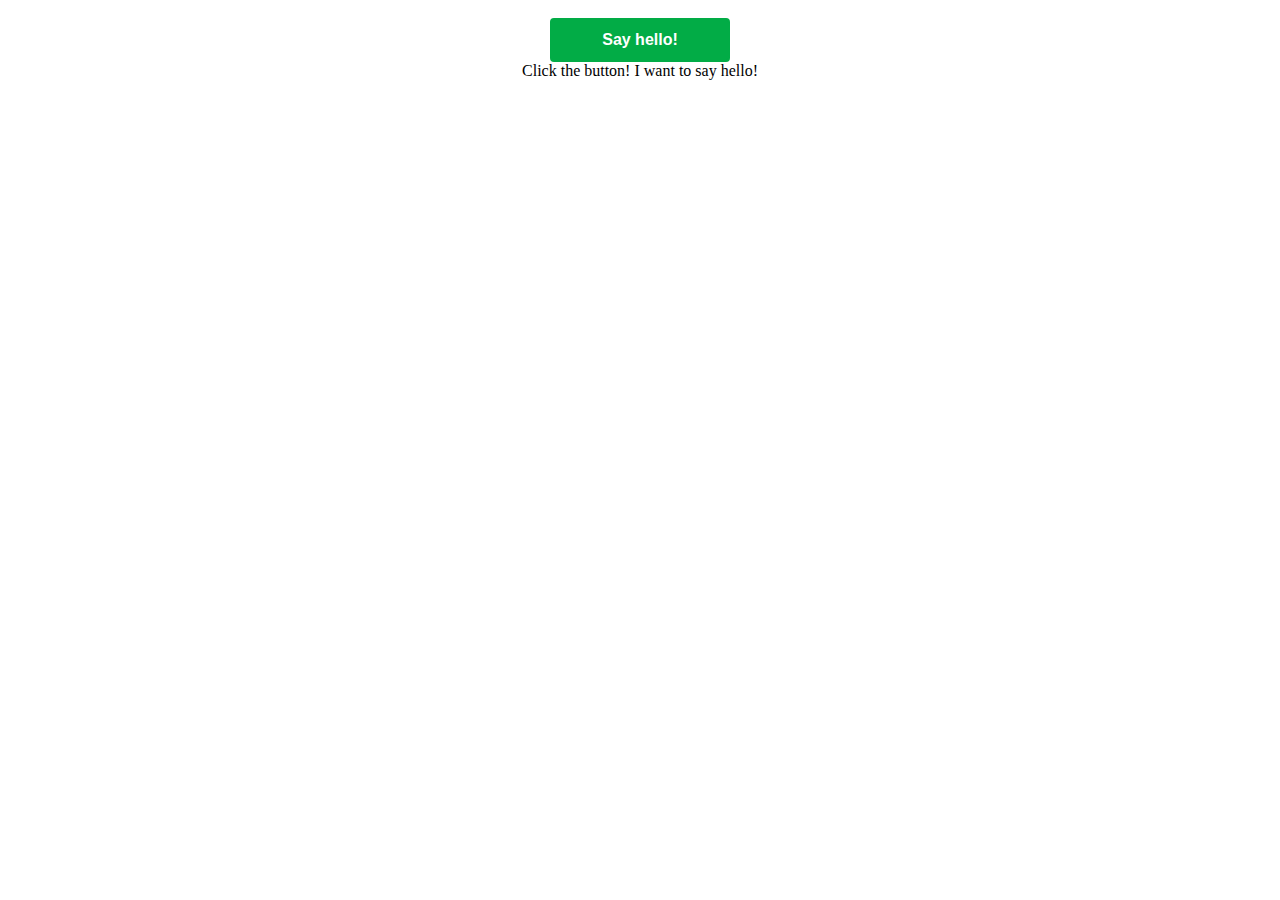
<file: Button js/index.html>
<!DOCTYPE html>
   <html>
    <head>
        <link rel="stylesheet" type="text/css" href="style.css"> 
        
    </head>
    <body>
       
        <div>
	<button id="greeter-button">Say hello!</button>
</div>

<div id="greeter-output"></div>
   <script src="button.js"></script>
    </body>
</html>
</file>
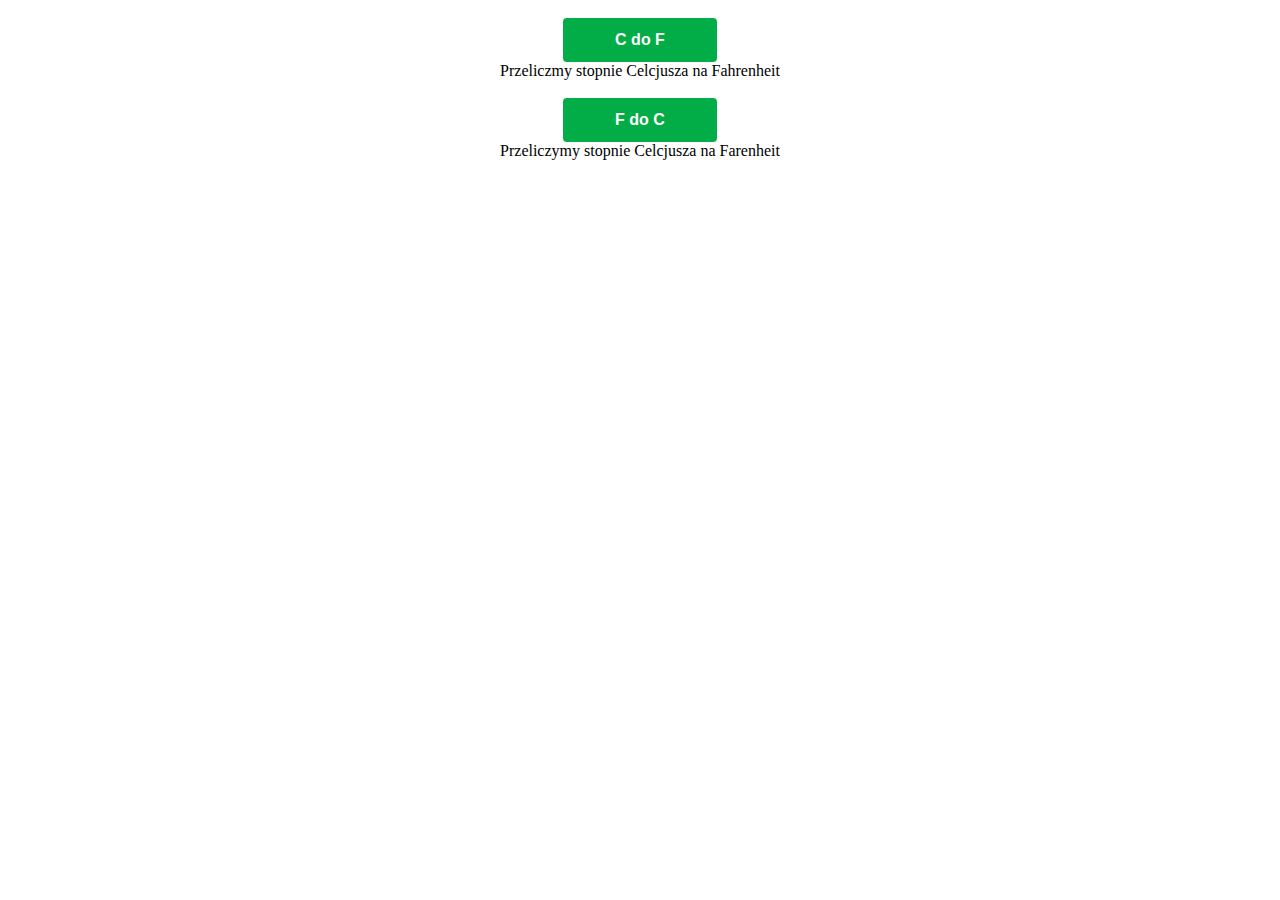
<file: Temp converter/PrzelicznikC to F.html>
<!DOCTYPEhtml>
   <html>
    <head>
       <title>Przyciski do przeliczania jednostek temperatury</title>
        <link rel="stylesheet" type="text/css" href="style.css"> 
        
    </head>
    <body>
        <div>
	        <button id="c-f-button">C do F</button>
        </div>
        <div id="C"></div>
        <div>
	    <button id="f-c-button">F     do C</button>
        </div>
        <div id="F"></div>

   <script src="temp.js"></script>
    </body>
</html>
</file>
<file: Button js/style.css>
body {
	padding: 10px;
	text-align: center;
}

button {
	display: inline-block;
    padding: 11px 50px;
    max-width: 100%;
    
	font-size: 16px;
    font-weight: 600;
    text-align: center;
    white-space: nowrap;
    vertical-align: middle;

	color: #fff;
    background-color: #02ac46;
	border: 2px solid #02ac46;
    border-radius: 4px;
    
	transition: color .3s, background-color .3s;

    cursor: pointer;
	outline: 0!important;
	text-decoration: none;
    touch-action: manipulation;
    user-select: none;
	
	&:hover, &:active {
		color: #02ac46;
		background-color: #fff;
	}
}
</file>
<file: Temp converter/style.css>
body {
	padding: 10px;
	text-align: center;
}

button {
	display: inline-block;
    padding: 11px 50px;
    max-width: 100%;
    
	font-size: 16px;
    font-weight: 600;
    text-align: center;
    white-space: nowrap;
    vertical-align: middle;

	color: #fff;
    background-color: #02ac46;
	border: 2px solid #02ac46;
    border-radius: 4px;
    
	transition: color .3s, background-color .3s;

    cursor: pointer;
	outline: 0!important;
	text-decoration: none;
    touch-action: manipulation;
    user-select: none;
	
	&:hover, &:active {
		color: #02ac46;
		background-color: #fff;
	}
}
</file>
